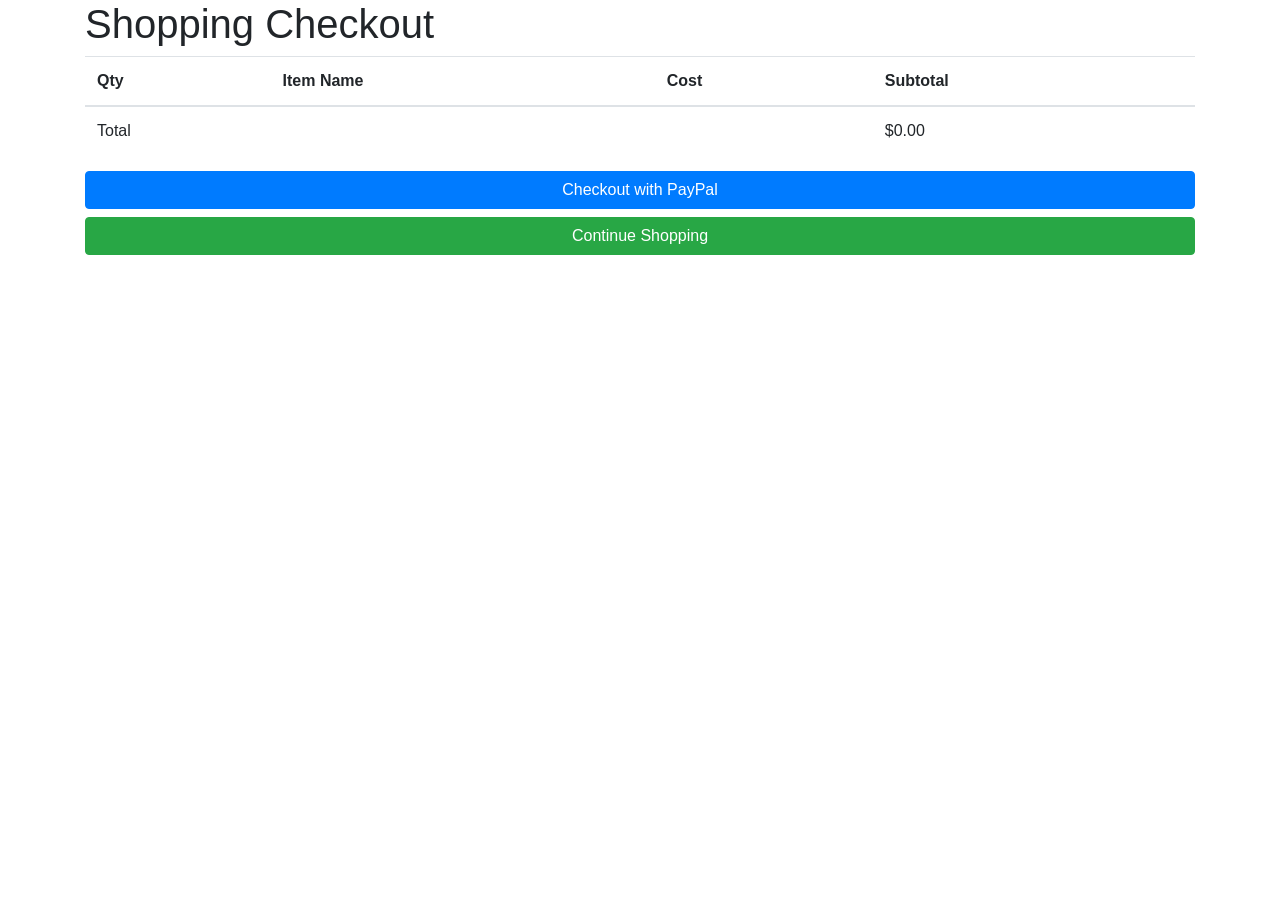
<file: app/2f32a2db73a5441f9f5aa38d67f12231/checkout.html>
<!DOCTYPE html>
<html lang="en">

<head>
    <meta charset="utf-8">
    <meta name="viewport" content="width=device-width, initial-scale=1, shrink-to-fit=no">
    <meta http-equiv="x-ua-compatible" content="ie=edge">
    <title>Checkout Page Discoveryvip.com</title>
    <link rel="stylesheet" href="https://maxcdn.bootstrapcdn.com/bootstrap/4.0.0-alpha.5/css/bootstrap.min.css" integrity="sha384-AysaV+vQoT3kOAXZkl02PThvDr8HYKPZhNT5h/CXfBThSRXQ6jW5DO2ekP5ViFdi" crossorigin="anonymous">
    <style>
        input[type="number"] {
            width: 50px;
        }
    </style>
</head>

<body>
    <div class="container">
        <h1>Shopping Checkout</h1>    
        <form action="https://www.sandbox.paypal.com/cgi-bin/webscr" method="post" target="_top">
            <input type="hidden" name="cmd" value="_cart">
            <input type="hidden" name="upload" value="1">
            <input type="hidden" name="business" value="womghei-facilitator@connect.hku.hk">
            <input type="hidden" name="return" value="http://net.tutsplus.com/payment-complete/">    
            <table class="table table-hover">
                <thead class="thead-inverse">
                    <tr>
                        <th>Qty</th>
                        <th>Item Name</th>
                        <th>Cost</th>
                        <th class="text-xs-right">Subtotal</th>
                    </tr>
                </thead>
                <tbody id="output"> </tbody>
            </table>
            <input type="submit" class="btn btn-primary btn-block" value="Checkout with PayPal"> 
            <a href="products.html" class="btn btn-success btn-block">Continue Shopping</a> 
        </form>
    </div>
    <script src="https://ajax.googleapis.com/ajax/libs/jquery/1.12.4/jquery.min.js"></script>
    <script>
        var shopcart = [];
        $(document).ready(function () {
            outputCart();
            $('#output').on('change keyup', '.dynqua', function () {
                var iteminfo = $(this.dataset)[0];
                var itemincart = false;
                console.log(shopcart);
                var qty = $(this).val();
                if (qty < 0) {
                    qty = 0;
                    $(this).val(0);
                }
                $.each(shopcart, function (index, value) {
                    if (value.id == iteminfo.id) {
                        shopcart[index].qty = qty;
                        itemincart = true;
                    }
                })
                sessionStorage["sca"] = JSON.stringify(shopcart);
                outputCart();
            })

            function outputCart() {
                if (sessionStorage["sca"] != null) {
                    shopcart = JSON.parse(sessionStorage["sca"].toString());
                }
                console.log(sessionStorage["sca"]);
                console.log(shopcart);
                var holderHTML = '';
                var total = 0;
                var itemCnt = 0;
                $.each(shopcart, function (index, value) {
                    var stotal = value.qty * value.price;
                    var a = (index + 1);
                    total += stotal;
                    itemCnt += parseInt(value.qty);
                    holderHTML += '<tr><td><input size="5"  type="number" class="dynqua" name="quantity_' + a + '" value="' + value.qty + '" data-id="' + value.id + '"></td><td><input type="hidden" name="item_name_' + a + '" value="' + value.name + ' ' + value.s + '">' + value.name + '(' + value.s + ')</td><td><input type="hidden" name="amount_' + a + '" value="' + formatMoney(value.price) + '"> $' + formatMoney(value.price) + ' </td><td class="text-xs-right"> ' + formatMoney(stotal) + '</td></tr>';
                })
                holderHTML += '<tr><td colspan="3" class="text-xs-right">Total</td><td class="text-xs-right">$' + formatMoney(total) + '</td></tr>';
                $('#output').html(holderHTML);
            }

            function formatMoney(n) {
                return (n / 100).toFixed(2);
            }
        })
    </script>
</body>

</html>
</file>
